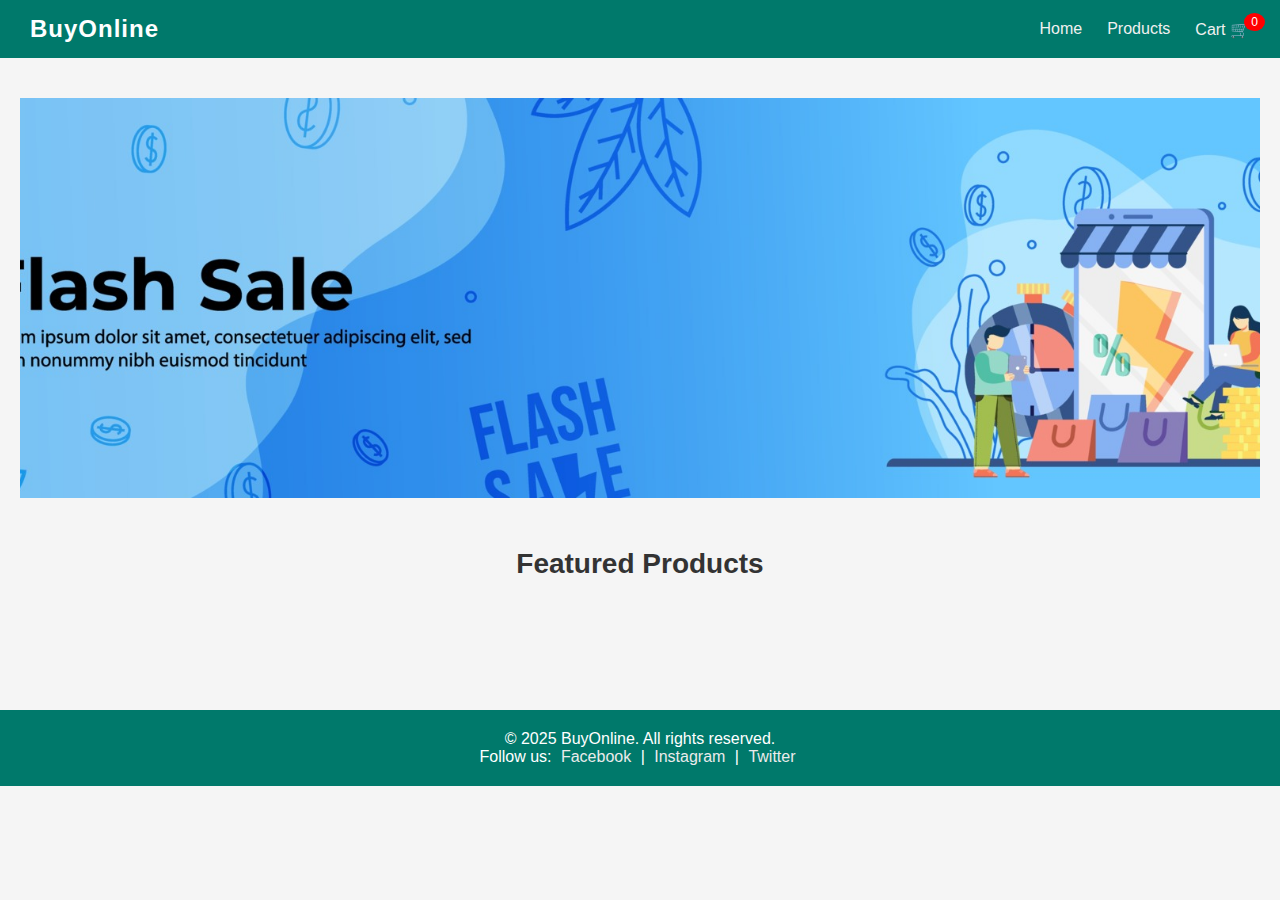
<file: BuyOnline/index.html>
<!DOCTYPE html>
<html lang="en">
<head>
  <meta charset="UTF-8" />
  <meta name="viewport" content="width=device-width, initial-scale=1.0"/>
  <title>BuyOnline | Home</title>
  <link rel="stylesheet" href="css/style.css" />
</head>
<body>

 <header>
  <div class="navbarStyle">
  <nav class="navbar">
    <div class="logo"><a style="text-decoration: none; color: white;"  href="index.html">BuyOnline</a></div>
    <ul class="nav-links">
      <li><a href="index.html">Home</a></li>
      <li><a href="products.html">Products</a></li>
      <li>
        <a href="cart.html">
          Cart 🛒 
          <span id="cart-count" class="cart-count">0</span>
        </a>
      </li>
    </ul>
  </nav>
  </div>
</header>

  <!-- Hero Slider -->
  <section class="hero">
    <div style="max-width: 1240px; margin: auto;" class="slider">
      <img src="./asset/a.jpg" class="slide active" />
      <img src="./asset/b.jpg" class="slide" />
      <img src="./asset/c.jpg" class="slide" />
    </div>
  </section>

  <!-- Featured Products -->
  <section class="products-section">
    <h2>Featured Products</h2>
    <div class="products" id="featured-products"></div>
  </section>

  <!-- Footer -->
  <footer>
    <div class="footer-content">
      <p>&copy; 2025 BuyOnline. All rights reserved.</p>
      <p>Follow us: 
        <a href="#">Facebook</a> | 
        <a href="#">Instagram</a> | 
        <a href="#">Twitter</a>
      </p>
    </div>
  </footer>

  <script src="js/index.js"></script>
</body>
</html>
</file>
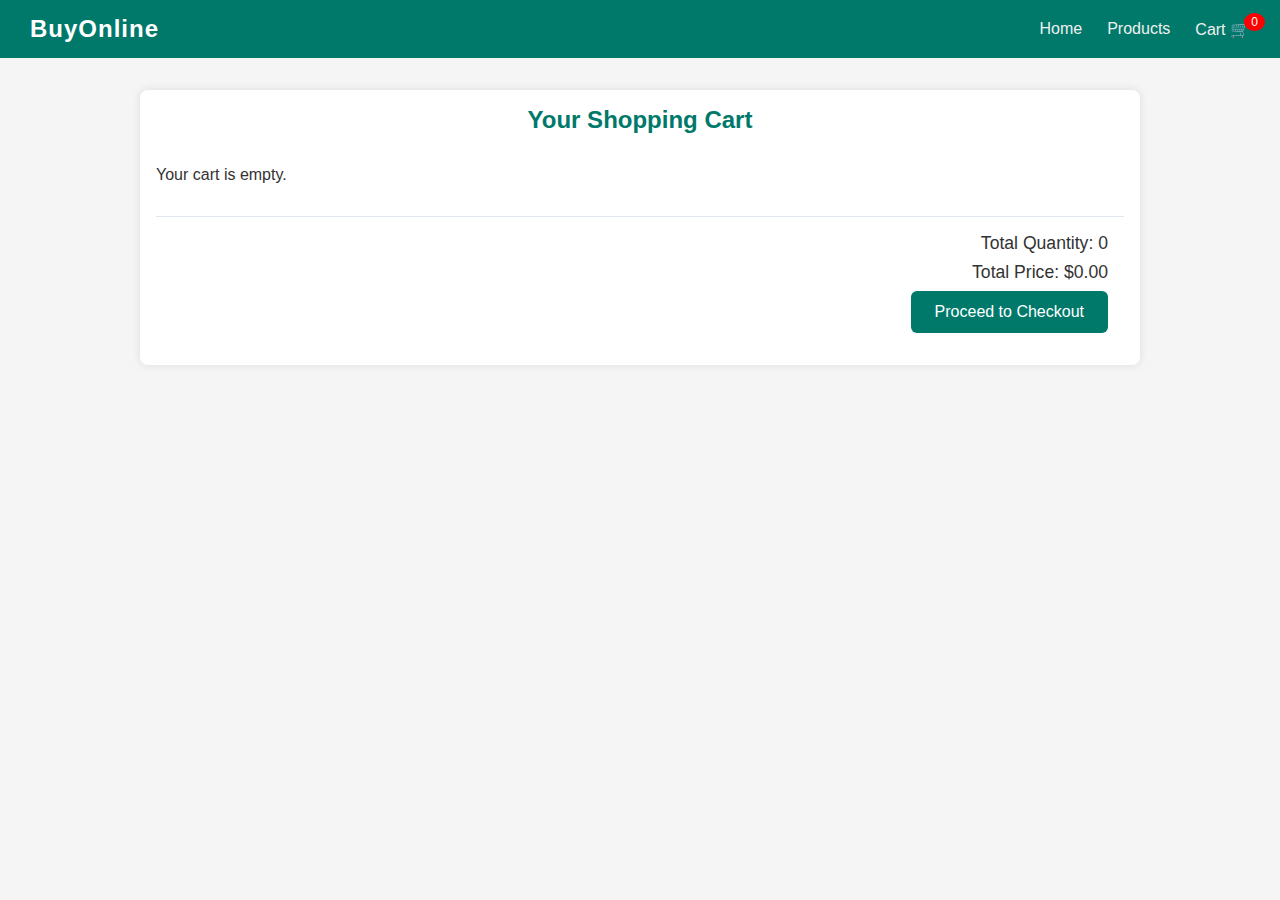
<file: BuyOnline/cart.html>
<!DOCTYPE html>
<html lang="en">
<head>
  <meta charset="UTF-8" />
  <meta name="viewport" content="width=device-width, initial-scale=1.0"/>
  <title>Shopping Cart | BuyOnline</title>
  <link rel="stylesheet" href="css/style.css" />
</head>
<body >

  <header>
  <div class="navbarStyle">
  <nav class="navbar">
    <div class="logo"><a style="text-decoration: none; color: white;"  href="index.html">BuyOnline</a></div>
    <ul class="nav-links">
      <li><a href="index.html">Home</a></li>
      <li><a href="products.html">Products</a></li>
      <li>
        <a href="cart.html">
          Cart 🛒 
          <span id="cart-count" class="cart-count">0</span>
        </a>
      </li>
    </ul>
  </nav>
  </div>
</header>

  <section class="cart-section">
    <h2>Your Shopping Cart</h2>
    <div class="cart-container" id="cart-container">
     
    </div>

    <div class="cart-summary" id="cart-summary">
      <p>Total Quantity: <span id="total-quantity">0</span></p>
      <p>Total Price: $<span id="total-price">0.00</span></p>
      <button id="checkout-btn">Proceed to Checkout</button>
    </div>
  </section>
 
  <script src="js/cart.js"></script>
</body>
</html>
</file>
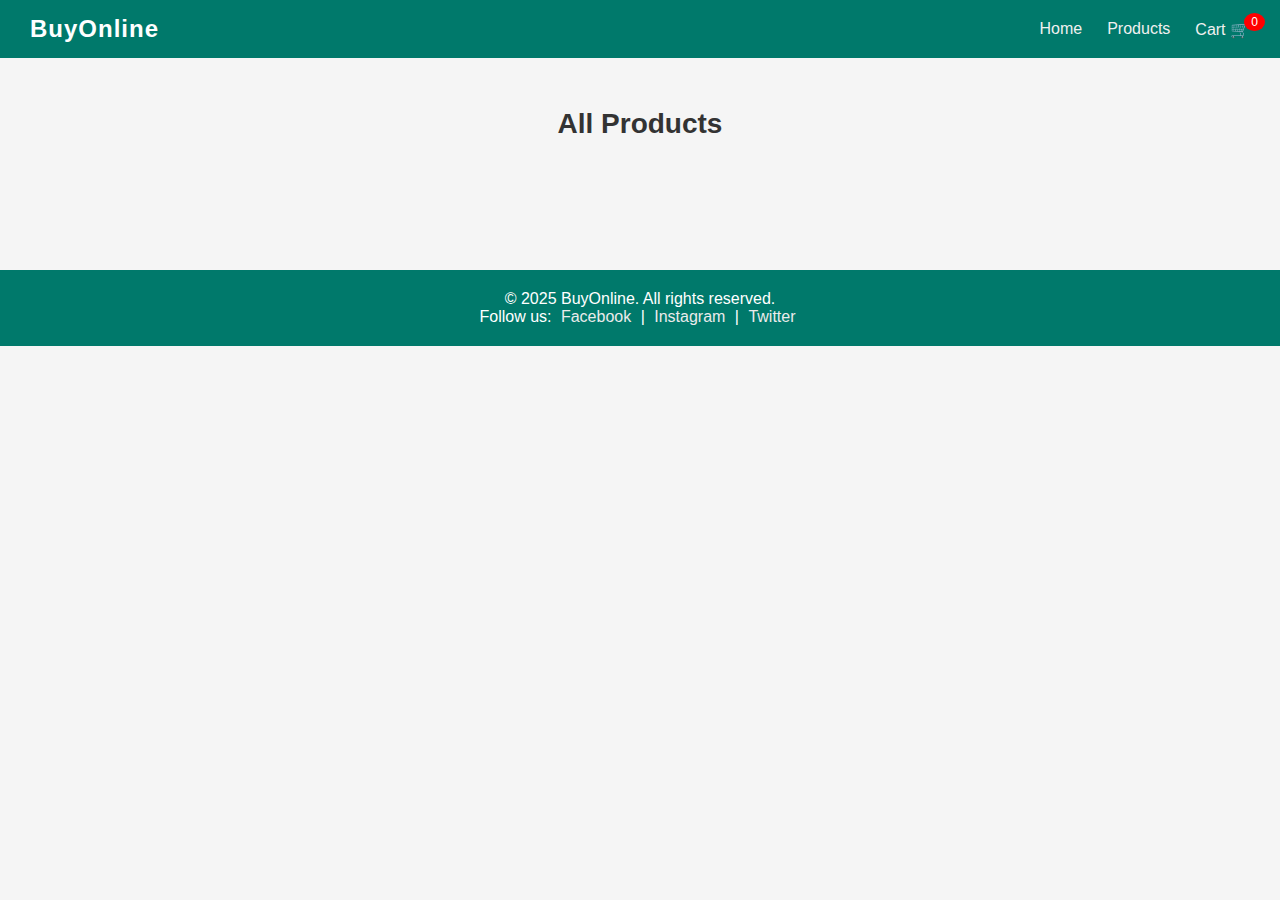
<file: BuyOnline/products.html>
<!DOCTYPE html>
<html lang="en">
<head>
  <meta charset="UTF-8" />
  <meta name="viewport" content="width=device-width, initial-scale=1.0"/>
  <title>All Products | BuyOnline</title>
  <link rel="stylesheet" href="css/style.css" />
</head>
<body>

 <header>
  <div class="navbarStyle">
  <nav class="navbar">
    <div class="logo"><a style="text-decoration: none; color: white;"  href="index.html">BuyOnline</a></div>
    <ul class="nav-links">
      <li><a href="index.html">Home</a></li>
      <li><a href="products.html">Products</a></li>
      <li>
        <a href="cart.html">
          Cart 🛒 
          <span id="cart-count" class="cart-count">0</span>
        </a>
      </li>
    </ul>
  </nav>
  </div>
</header>

  <section style="max-width: 1280px; margin: auto;" class="products-section">
    <h2>All Products</h2>
    <div class="products" id="all-products">
    </div>
  </section>
<footer>
    <div class="footer-content">
      <p>&copy; 2025 BuyOnline. All rights reserved.</p>
      <p>Follow us: 
        <a href="#">Facebook</a> | 
        <a href="#">Instagram</a> | 
        <a href="#">Twitter</a>
      </p>
    </div>
  </footer>
  <script src="js/products.js"></script>
</body>
</html>
</file>
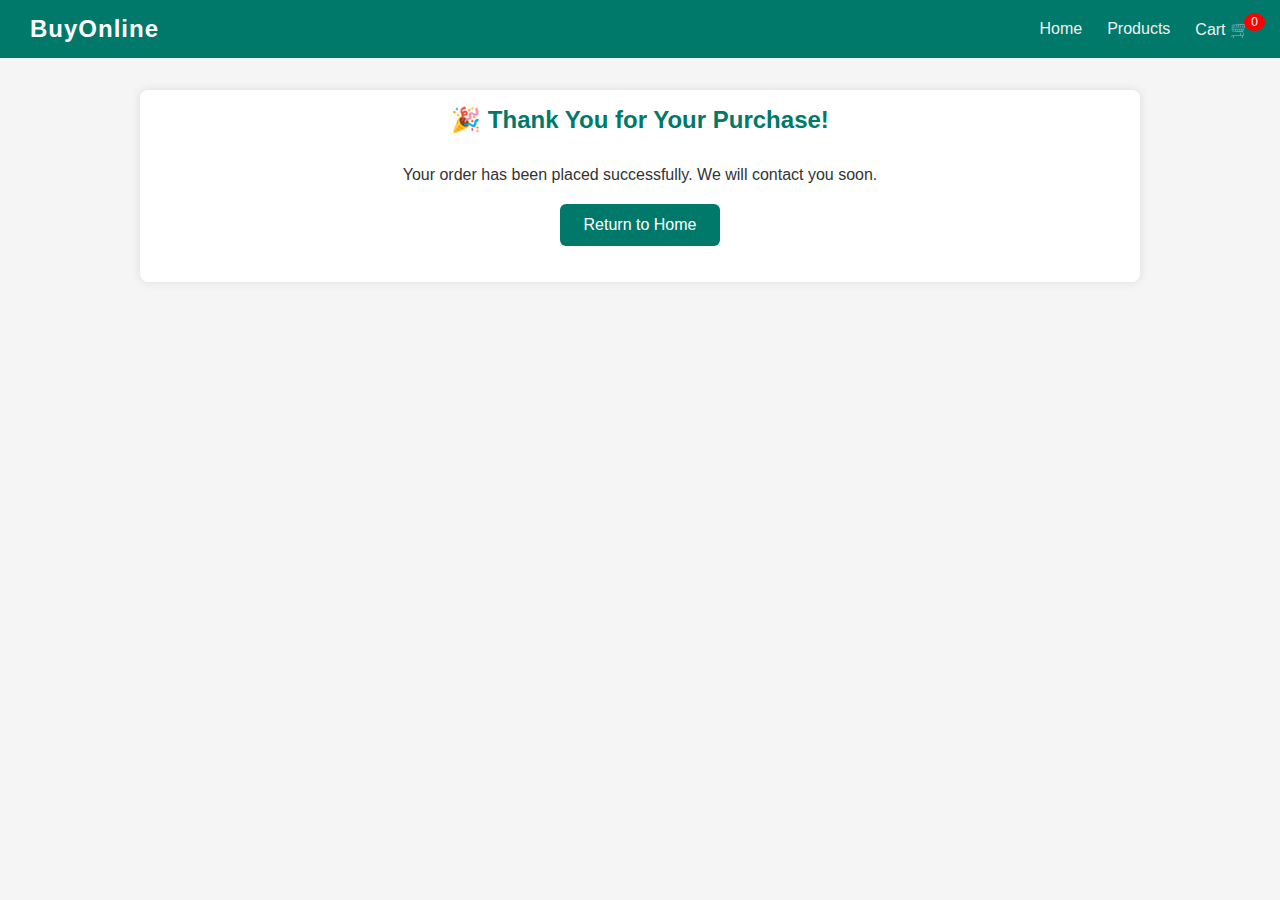
<file: BuyOnline/thankyou.html>
<!DOCTYPE html>
<html lang="en">
<head>
  <meta charset="UTF-8" />
  <meta name="viewport" content="width=device-width, initial-scale=1.0"/>
  <title>Thank You</title>
  <link rel="stylesheet" href="css/style.css" />
</head>
<body>
   <header>
  <div class="navbarStyle">
  <nav class="navbar">
    <div class="logo"><a style="text-decoration: none; color: white;"  href="index.html">BuyOnline</a></div>
    <ul class="nav-links">
      <li><a href="index.html">Home</a></li>
      <li><a href="products.html">Products</a></li>
      <li>
        <a href="cart.html">
          Cart 🛒 
          <span id="cart-count" class="cart-count">0</span>
        </a>
      </li>
    </ul>
  </nav>
  </div>
</header>
  <section class="cart-section ">
    <h2>🎉 Thank You for Your Purchase!</h2>
    <p class="txt">Your order has been placed successfully. We will contact you soon.</p>
   <div class="disB"> <a href="index.html"><button id="checkout-btn2">Return to Home</button></a></div>

  </section>
</body>
</html>
</file>
<file: BuyOnline/css/style.css>
/* Reset */
* {
  margin: 0;
  padding: 0;
  box-sizing: border-box;
}

/* Body */
body {
  font-family: Arial, sans-serif;
  background-color: #f5f5f5;
  color: #333;
}

.navbarStyle{
background-color: #00796B;
}

.navbar {
  display: flex;
  justify-content: space-between;
  align-items: center;
  max-width: 1280px;
  margin: auto;
  padding: 15px 30px;
  position: sticky;
  top: 0;
  z-index: 999;
}

.logo {
  font-size: 24px;
  font-weight: bold;
  color: #ffffff;
  letter-spacing: 1px;
}

.nav-links {
  list-style: none;
  display: flex;
  gap: 25px;
}

.nav-links li a {
  color: #f0f0f0;
  text-decoration: none;
  font-size: 16px;
  position: relative;
}

.nav-links li a:hover {
  color: #01312c;
}

/* Cart Count Badge */
.cart-count {
  background-color: red;
  color: white;
  border-radius: 50%;
  padding: 2px 7px;
  font-size: 12px;
  position: absolute;
  top: -8px;
  right: -15px;
}


/* Hero Slider */
.hero {
  position: relative;
  margin-top: 40px;
  width: 100%;
  height: 400px;
  overflow: hidden;
}

.slider {
  position: relative;
  height: 100%;
}

.slide {
  width: 100%;
  height: 100%;
  object-fit: cover;
  display: none;
}

.slide.active {
  display: block;
}

/* Next Button */
.next-btn {
  position: absolute;
  bottom: 20px;
  right: 30px;
  padding: 10px 20px;
  background-color: #222;
  color: white;
  border: none;
  cursor: pointer;
  font-weight: bold;
  border-radius: 5px;
}

.next-btn:hover {
  background-color: #555;
}

/* Products Section */
.products-section {
  padding: 50px 20px;
  text-align: center;
}

.products-section h2 {
  font-size: 28px;
  margin-bottom: 30px;
}

.products {
  display: flex;
  justify-content: center;
  flex-wrap: wrap;
  gap: 30px;
}

.product-card {
  background-color: white;
  border-radius: 8px;
  padding: 20px;
  width: 200px;
  box-shadow: 0 4px 8px rgba(0,0,0,0.1);
  transition: transform 0.2s ease;
}

.product-card:hover {
  transform: translateY(-5px);
}

.product-card img {
  height: 150px;
  object-fit: contain;
  margin-bottom: 15px;
}

.product-card h4 {
  font-size: 16px;
  height: 40px;
  overflow: hidden;
  margin-bottom: 10px;
}

.product-card p {
  font-weight: bold;
  color: #009688;
  margin-bottom: 10px;
}

.product-card button {
  padding: 8px 12px;
  background-color: #009688;
  color: white;
  border: none;
  border-radius: 5px;
  cursor: pointer;
}

.product-card button:hover {
  background-color: #00796b;
}

/* Footer */
footer {
  background-color: #00796B;
  color: white;
  padding: 20px;
  text-align: center;
  margin-top: 50px;
}

footer a {
  color: #ebebeb;
  text-decoration: none;
  margin: 0 5px;
}

footer a:hover {
  text-decoration: underline;
}

/* Responsive */
@media (max-width: 768px) {
  .products {
    flex-direction: column;
    align-items: center;
  }

  .navbar {
    flex-direction: column;
    gap: 10px;
  }

  .next-btn {
    bottom: 10px;
    right: 10px;
  }
}




/* Cart Section */
.cart-section {
  max-width: 1000px;
  margin: 2rem auto;
  padding: 1rem;
  background-color: #ffffff;
  border-radius: 8px;
  box-shadow: 0 0 10px rgba(0, 0, 0, 0.1);
}

.cart-section h2 {
  text-align: center;
  margin-bottom: 2rem;
  color: #00796B; /* Set the color theme */
}

/* Cart Container */
.cart-container {
  display: flex;
  flex-direction: column;
  gap: 1.5rem;
}

.cart-item {
  display: flex;
  align-items: center;
  gap: 1.5rem;
  background-color: #f8fafc;
  border: 1px solid #cbd5e1;
  border-radius: 6px;
  padding: 1rem;
}

.cart-item img {
  width: 100px;
  height: auto;
  border-radius: 6px;
  object-fit: cover;
}

.cart-info {
  flex: 1;
}

.cart-info h4 {
  margin-bottom: 0.5rem;
  font-size: 1.1rem;
  color: #00796B; /* Set the color theme */
}

.cart-info p {
  margin-bottom: 0.5rem;
}

.cart-info button {
  background-color: #ef4444;
  color: white;
  border: none;
  padding: 0.5rem 1rem;
  border-radius: 6px;
  cursor: pointer;
  transition: background-color 0.3s ease;
}

.cart-info button:hover {
  background-color: #dc2626;
}

/* Cart Summary */
.cart-summary {
  margin-top: 2rem;
  padding: 1rem;
  border-top: 1px solid #e2e8f0;
  text-align: right;
}

.cart-summary p {
  font-size: 1.1rem;
  margin-bottom: 0.5rem;
}

#checkout-btn {
  background-color: #00796B; /* Color theme */
  color: white;
  border: none;
  padding: 0.75rem 1.5rem;
  border-radius: 6px;
  font-size: 1rem;
  cursor: pointer;
  transition: background-color 0.3s ease;
}

#checkout-btn:hover {
  background-color: #004d40;
}



#checkout-btn2{
  background-color: #00796B; /* Color theme */
  color: white;
  border: none;
  padding: 0.75rem 1.5rem;
  border-radius: 6px;
  font-size: 1rem;
  cursor: pointer;
  transition: background-color 0.3s ease;
}

#checkout-btn2:hover {
  background-color: #004d40;
}

.disB{
  display: flex;
  justify-content: center;
  padding: 20px 20px;
}


.txt{
  text-align: center;
}


/* Responsive */
@media (max-width: 768px) {
  .cart-item {
    flex-direction: column;
    align-items: flex-start;
  }

  .cart-summary {
    text-align: left;
  }
}
</file>
